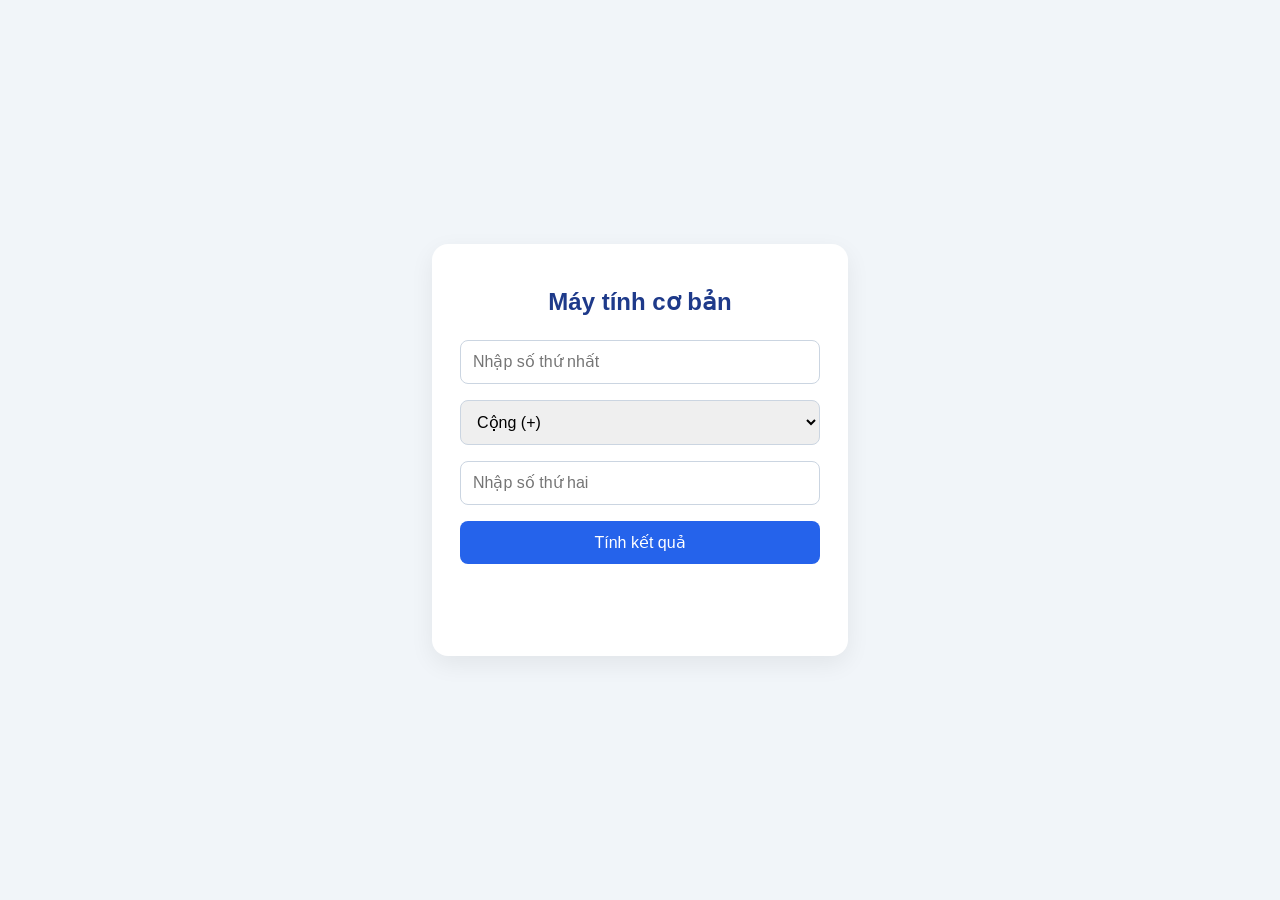
<file: index.html>
<!DOCTYPE html>
<html lang="vi">
<head>
<meta charset="UTF-8"><meta name="viewport" content="width=device-width, initial-scale=1.0">
<title>Máy tính cơ bản</title>
<style>
body{font-family:Arial,sans-serif;background:#f1f5f9;display:grid;place-items:center;min-height:100vh;margin:0}
main{background:white;padding:28px;border-radius:16px;box-shadow:0 8px 25px #0001;width:min(360px,85vw)}
h1{font-size:24px;text-align:center;color:#1e3a8a}
input,select,button{box-sizing:border-box;width:100%;padding:12px;margin:8px 0;border:1px solid #cbd5e1;border-radius:8px;font-size:16px}
button{background:#2563eb;color:white;border:0;cursor:pointer}#result{font-weight:bold;text-align:center;color:#166534;min-height:24px}
</style></head><body><main>
<h1>Máy tính cơ bản</h1>
<input id="a" type="number" placeholder="Nhập số thứ nhất">
<select id="op"><option value="+">Cộng (+)</option><option value="-">Trừ (−)</option><option value="*">Nhân (×)</option><option value="/">Chia (÷)</option></select>
<input id="b" type="number" placeholder="Nhập số thứ hai">
<button onclick="calculate()">Tính kết quả</button><p id="result"></p>
</main><script>
function calculate(){
 const a=Number(document.getElementById('a').value), b=Number(document.getElementById('b').value);
 const op=document.getElementById('op').value; let result;
 if(document.getElementById('a').value===''||document.getElementById('b').value===''){result='Vui lòng nhập đủ hai số.'}
 else if(op==='/'&&b===0){result='Không thể chia cho 0.'}
 else {switch(op){case '+':result=a+b;break;case '-':result=a-b;break;case '*':result=a*b;break;case '/':result=a/b;break;}}
 document.getElementById('result').textContent='Kết quả: '+result;
}
</script></body></html>
</file>
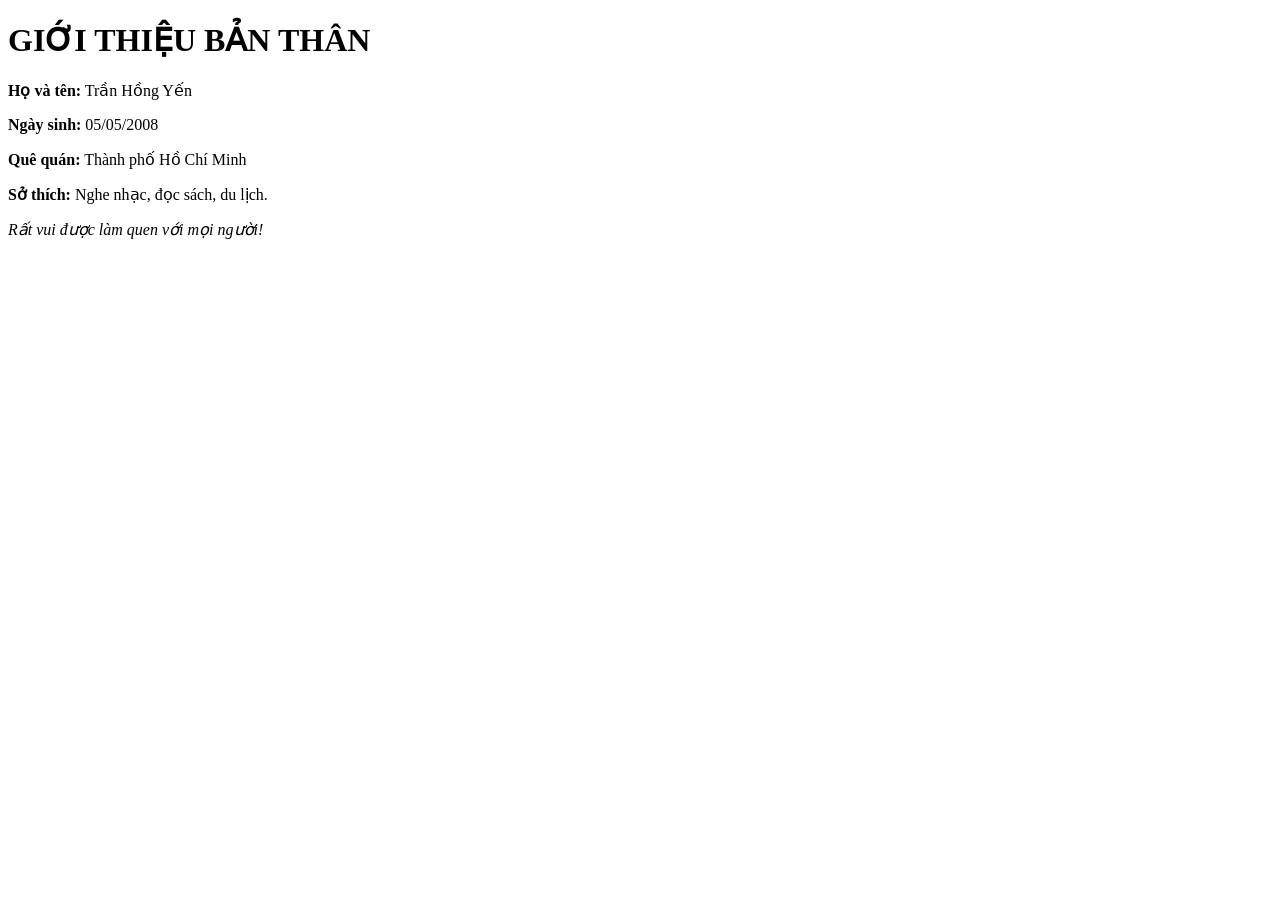
<file: bai1.html>
<!DOCTYPE html>
<html>
<head>
    <meta charset="UTF-8">
    <title>Giới thiệu bản thân</title>
</head>
<body>
    <h1>GIỚI THIỆU BẢN THÂN</h1>
    <p><b>Họ và tên:</b> Trần Hồng Yến</p>
    <p><b>Ngày sinh:</b> 05/05/2008</p>
    <p><b>Quê quán:</b> Thành phố Hồ Chí Minh</p>
    <p><b>Sở thích:</b> Nghe nhạc, đọc sách,
    du lịch.</p>
    <p><i>Rất vui được làm quen với mọi người!</i></p>
</body>
</html>
</file>
